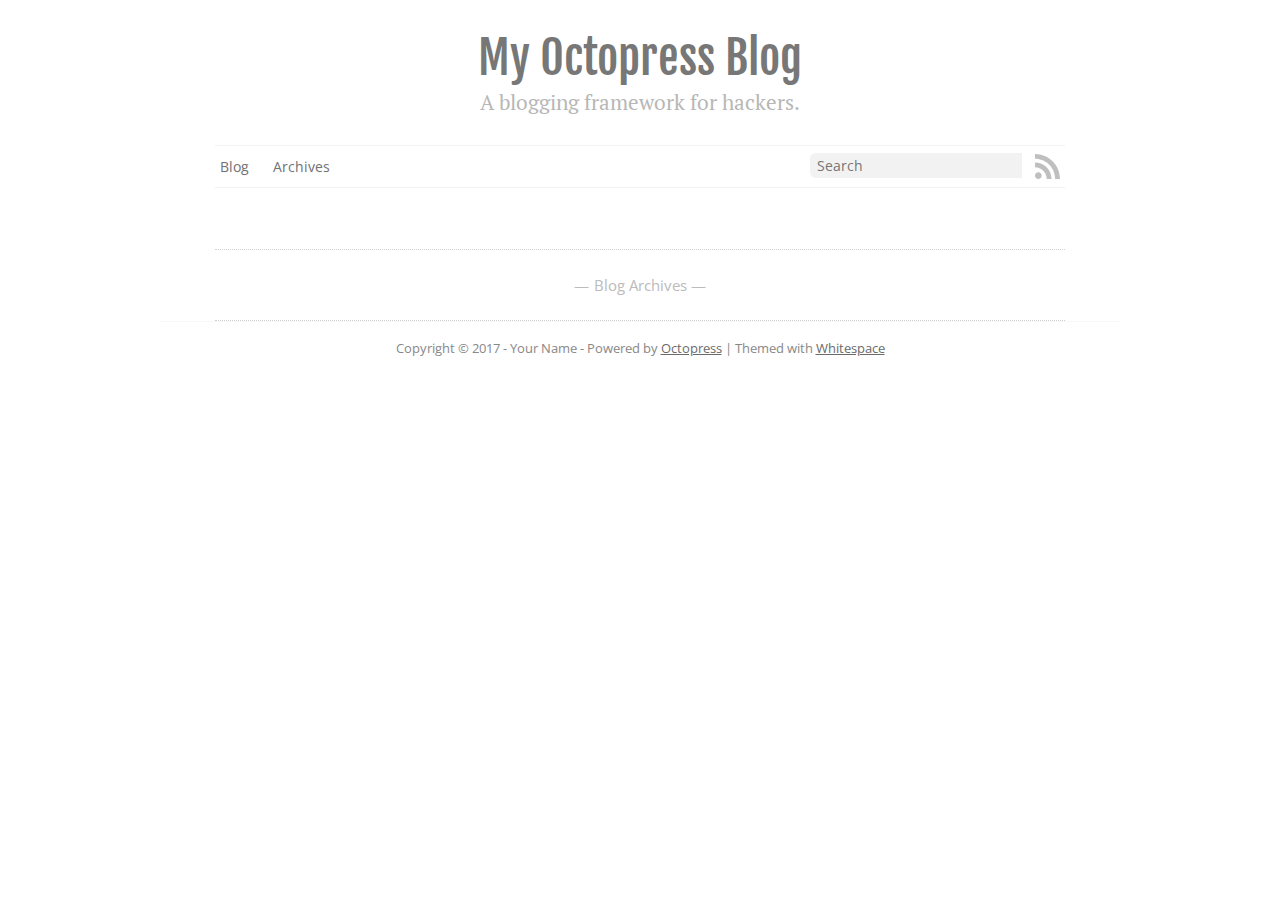
<file: index.html>
<!DOCTYPE html>
<!--[if IEMobile 7 ]><html class="no-js iem7"><![endif]-->
<!--[if lt IE 9]><html class="no-js lte-ie8"><![endif]-->
<!--[if (gt IE 8)|(gt IEMobile 7)|!(IEMobile)|!(IE)]><!--><html class="no-js" lang="en"><!--<![endif]-->
<head>
  <meta charset="utf-8">
  <title>My Octopress Blog</title>
  <meta name="author" content="Your Name">

  
  <meta name="description" content=" Blog Archives ">
  

  <!-- http://t.co/dKP3o1e -->
  <meta name="HandheldFriendly" content="True">
  <meta name="MobileOptimized" content="320">
  <meta name="viewport" content="width=device-width, initial-scale=1">

  
  <link rel="canonical" href="http://yoursite.com">
  <link href="/favicon.png" rel="icon">
  <link href="/stylesheets/screen.css" media="screen, projection" rel="stylesheet" type="text/css">
  <link href="/atom.xml" rel="alternate" title="My Octopress Blog" type="application/atom+xml">
  <script src="/javascripts/modernizr-2.0.js"></script>
  <script src="//ajax.googleapis.com/ajax/libs/jquery/1.9.1/jquery.min.js"></script>
  <script>!window.jQuery && document.write(unescape('%3Cscript src="/javascripts/libs/jquery.min.js"%3E%3C/script%3E'))</script>
  <script src="/javascripts/octopress.js" type="text/javascript"></script>
  <!--Fonts from Google"s Web font directory at http://google.com/webfonts -->
<link href="//fonts.googleapis.com/css?family=PT+Serif:regular,italic,bold,bolditalic" rel="stylesheet" type="text/css">
<link href="//fonts.googleapis.com/css?family=Open+Sans" rel="stylesheet" type="text/css">
<link href="//fonts.googleapis.com/css?family=Fjalla+One" rel="stylesheet" type="text/css">
<!--- MathJax Configuration -->
<script type="text/javascript" src="//cdn.mathjax.org/mathjax/latest/MathJax.js?config=TeX-AMS-MML_HTMLorMML"></script>
  

</head>

<body   class="collapse-sidebar sidebar-footer" >
  <header role="banner"><hgroup>
  <h1><a href="/">My Octopress Blog</a></h1>
  
    <h2>A blogging framework for hackers.</h2>
  
</hgroup>

</header>
  <nav role="navigation"><ul class="subscribe" data-subscription="rss">
  <li><a href="/atom.xml" rel="subscribe-rss" title="subscribe via RSS" target="_blank"><svg version="1.1" xmlns="http://www.w3.org/2000/svg" xmlns:xlink="http://www.w3.org/1999/xlink" width="25" height="25" viewbox="0 0 100 100"><path class="social" d="M 13.310204,73.332654 C 5.967347,73.332654 0,79.322448 0,86.621428 c 0,7.338776 5.967347,13.262246 13.310204,13.262246 7.370408,0 13.328572,-5.92245 13.328572,-13.262246 0,-7.29898 -5.958164,-13.288774 -13.328572,-13.288774 z M 0.01530612,33.978572 V 53.143878 C 12.493878,53.143878 24.229592,58.02347 33.068368,66.865306 41.894898,75.685714 46.767346,87.47449 46.767346,100 h 19.25 C 66.017346,63.592858 36.4,33.979592 0.01530612,33.978572 l 0,0 z M 0.03877552,0 V 19.17449 C 44.54796,19.17551 80.77551,55.437756 80.77551,100 H 100 C 100,44.87653 55.15102,0 0.03877552,0 z"></path></svg></a></li>
  
</ul>
  
  
  
  
  
  
  
  
  
  
    
      <form action="https://www.google.com/search" method="get">
        <fieldset role="search">
          <input type="hidden" name="sitesearch" value="yoursite.com" />
    
          <input class="search" type="text" name="q" results="0" placeholder="Search"/>
        </fieldset>
      </form>
  
<ul class="main-navigation">
  <li><a href="/">Blog</a></li>
  <li><a href="/blog/archives">Archives</a></li>
</ul>

</nav>
  <div id="main">
    <div id="content">
      <div class="blog-index">
  
  
  <div class="pagination">
    
    <a href="/blog/archives">Blog Archives</a>
    
  </div>
</div>
<aside class="sidebar">
  
    
  
</aside>

    </div>
  </div>
  <footer role="contentinfo"><p>
  Copyright &copy; 2017 - Your Name -
  <span class="credit">Powered by <a href="http://octopress.org">Octopress</a> | Themed with <a href="https://github.com/lucaslew/whitespace">Whitespace</a></span>
</p>

</footer>
  










  <script type="text/javascript">
    (function(){
      var twitterWidgets = document.createElement('script');
      twitterWidgets.type = 'text/javascript';
      twitterWidgets.async = true;
      twitterWidgets.src = '//platform.twitter.com/widgets.js';
      document.getElementsByTagName('head')[0].appendChild(twitterWidgets);
    })();
  </script>





</body>
</html>
</file>
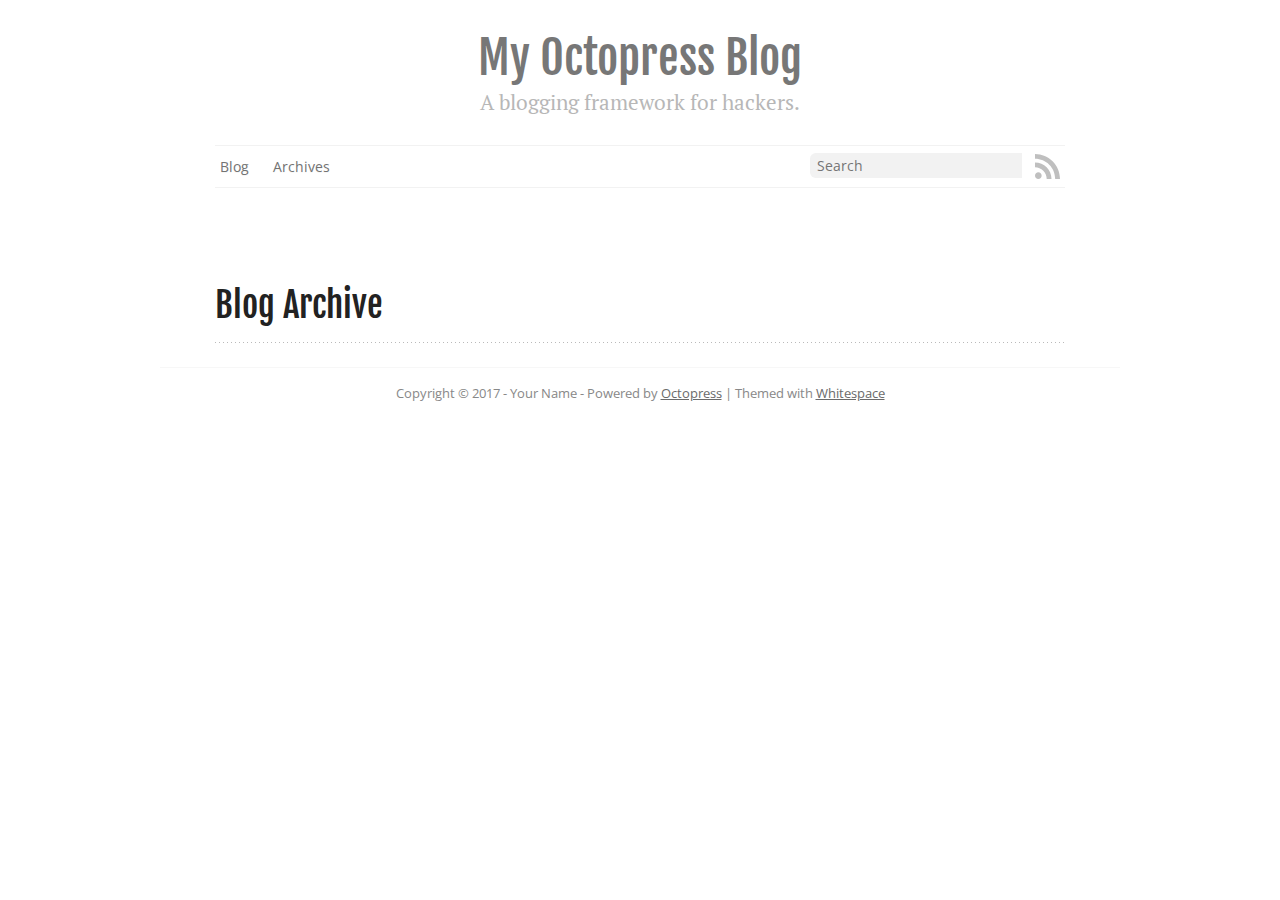
<file: blog/archives/index.html>
<!DOCTYPE html>
<!--[if IEMobile 7 ]><html class="no-js iem7"><![endif]-->
<!--[if lt IE 9]><html class="no-js lte-ie8"><![endif]-->
<!--[if (gt IE 8)|(gt IEMobile 7)|!(IEMobile)|!(IE)]><!--><html class="no-js" lang="en"><!--<![endif]-->
<head>
  <meta charset="utf-8">
  <title>Blog Archive - My Octopress Blog</title>
  <meta name="author" content="Your Name">

  
  <meta name="description" content=" Blog Archive ">
  

  <!-- http://t.co/dKP3o1e -->
  <meta name="HandheldFriendly" content="True">
  <meta name="MobileOptimized" content="320">
  <meta name="viewport" content="width=device-width, initial-scale=1">

  
  <link rel="canonical" href="http://yoursite.com/blog/archives">
  <link href="/favicon.png" rel="icon">
  <link href="/stylesheets/screen.css" media="screen, projection" rel="stylesheet" type="text/css">
  <link href="/atom.xml" rel="alternate" title="My Octopress Blog" type="application/atom+xml">
  <script src="/javascripts/modernizr-2.0.js"></script>
  <script src="//ajax.googleapis.com/ajax/libs/jquery/1.9.1/jquery.min.js"></script>
  <script>!window.jQuery && document.write(unescape('%3Cscript src="/javascripts/libs/jquery.min.js"%3E%3C/script%3E'))</script>
  <script src="/javascripts/octopress.js" type="text/javascript"></script>
  <!--Fonts from Google"s Web font directory at http://google.com/webfonts -->
<link href="//fonts.googleapis.com/css?family=PT+Serif:regular,italic,bold,bolditalic" rel="stylesheet" type="text/css">
<link href="//fonts.googleapis.com/css?family=Open+Sans" rel="stylesheet" type="text/css">
<link href="//fonts.googleapis.com/css?family=Fjalla+One" rel="stylesheet" type="text/css">
<!--- MathJax Configuration -->
<script type="text/javascript" src="//cdn.mathjax.org/mathjax/latest/MathJax.js?config=TeX-AMS-MML_HTMLorMML"></script>
  

</head>

<body   class="collapse-sidebar sidebar-footer" >
  <header role="banner"><hgroup>
  <h1><a href="/">My Octopress Blog</a></h1>
  
    <h2>A blogging framework for hackers.</h2>
  
</hgroup>

</header>
  <nav role="navigation"><ul class="subscribe" data-subscription="rss">
  <li><a href="/atom.xml" rel="subscribe-rss" title="subscribe via RSS" target="_blank"><svg version="1.1" xmlns="http://www.w3.org/2000/svg" xmlns:xlink="http://www.w3.org/1999/xlink" width="25" height="25" viewbox="0 0 100 100"><path class="social" d="M 13.310204,73.332654 C 5.967347,73.332654 0,79.322448 0,86.621428 c 0,7.338776 5.967347,13.262246 13.310204,13.262246 7.370408,0 13.328572,-5.92245 13.328572,-13.262246 0,-7.29898 -5.958164,-13.288774 -13.328572,-13.288774 z M 0.01530612,33.978572 V 53.143878 C 12.493878,53.143878 24.229592,58.02347 33.068368,66.865306 41.894898,75.685714 46.767346,87.47449 46.767346,100 h 19.25 C 66.017346,63.592858 36.4,33.979592 0.01530612,33.978572 l 0,0 z M 0.03877552,0 V 19.17449 C 44.54796,19.17551 80.77551,55.437756 80.77551,100 H 100 C 100,44.87653 55.15102,0 0.03877552,0 z"></path></svg></a></li>
  
</ul>
  
  
  
  
  
  
  
  
  
  
    
      <form action="https://www.google.com/search" method="get">
        <fieldset role="search">
          <input type="hidden" name="sitesearch" value="yoursite.com" />
    
          <input class="search" type="text" name="q" results="0" placeholder="Search"/>
        </fieldset>
      </form>
  
<ul class="main-navigation">
  <li><a href="/">Blog</a></li>
  <li><a href="/blog/archives">Archives</a></li>
</ul>

</nav>
  <div id="main">
    <div id="content">
      <div>
<article role="article">
  
  <header>
    <h1 class="entry-title">Blog Archive</h1>
    
  </header>
  
  <div id="blog-archives">

</div>

  
</article>


</div>

<aside class="sidebar">
  
    
  
</aside>


    </div>
  </div>
  <footer role="contentinfo"><p>
  Copyright &copy; 2017 - Your Name -
  <span class="credit">Powered by <a href="http://octopress.org">Octopress</a> | Themed with <a href="https://github.com/lucaslew/whitespace">Whitespace</a></span>
</p>

</footer>
  










  <script type="text/javascript">
    (function(){
      var twitterWidgets = document.createElement('script');
      twitterWidgets.type = 'text/javascript';
      twitterWidgets.async = true;
      twitterWidgets.src = '//platform.twitter.com/widgets.js';
      document.getElementsByTagName('head')[0].appendChild(twitterWidgets);
    })();
  </script>





</body>
</html>
</file>
<file: stylesheets/screen.css>
html,body,div,span,applet,object,iframe,h1,h2,h3,h4,h5,h6,p,blockquote,pre,a,abbr,acronym,address,big,cite,code,del,dfn,em,img,ins,kbd,q,s,samp,small,strike,strong,sub,sup,tt,var,b,u,i,center,dl,dt,dd,ol,ul,li,fieldset,form,label,legend,table,caption,tbody,tfoot,thead,tr,th,td,article,aside,canvas,details,embed,figure,figcaption,footer,header,hgroup,menu,nav,output,ruby,section,summary,time,mark,audio,video{margin:0;padding:0;border:0;font:inherit;font-size:100%;vertical-align:baseline}html{line-height:1}ol,ul{list-style:none}table{border-collapse:collapse;border-spacing:0}caption,th,td{text-align:left;font-weight:normal;vertical-align:middle}q,blockquote{quotes:none}q:before,q:after,blockquote:before,blockquote:after{content:"";content:none}a img{border:none}article,aside,details,figcaption,figure,footer,header,hgroup,main,menu,nav,section,summary{display:block}article,aside,details,figcaption,figure,footer,header,hgroup,main,menu,nav,section,summary{display:block}a{color:#195ea2}a:visited{color:#275480}a:focus{color:#0278ec}a:hover{color:#0278ec}a:active{color:#0151a0}aside.sidebar a{color:#195ea2}aside.sidebar a:focus{color:#0278ec}aside.sidebar a:hover{color:#0278ec}aside.sidebar a:active{color:#0151a0}a{-moz-transition:color .3s;-o-transition:color .3s;-webkit-transition:color .3s;transition:color .3s}html{background:#fff;overflow-y:scroll}body>div{background:#fff;border-bottom:0}body>div>div{background:#fff;border-right:0}.heading,body>header h1,h1,h2,h3,h4,h5,h6{font-family:"Fjalla One","Georgia","Helvetica Neue",Arial,NanumBarunGothic,"Apple SD Gothic Neo",AppleGothic,"Malgun Gothic",DotumChe,sans-serif}.sans,body,body>header h2,article header p.meta,article>footer,#content .blog-index footer,html .gist .gist-file .gist-meta,#blog-archives a.category,#blog-archives time,body>footer{font-family:"Open Sans","Helvetica Neue",Arial,NanumBarunGothic,"Apple SD Gothic Neo",AppleGothic,"Malgun Gothic",DotumChe,sans-serif}.serif,#content .blog-index a[rel=full-article]{font-family:"PT Serif",Georgia,Times,"Times New Roman",serif}.mono,pre,code,tt,p code,li code{font-family:Menlo,Monaco,"Andale Mono","lucida console","Courier New",DotumChe,monospace}body>header h1{font-size:2.2em;font-family:"Fjalla One","Georgia","Helvetica Neue",Arial,NanumBarunGothic,"Apple SD Gothic Neo",AppleGothic,"Malgun Gothic",DotumChe,sans-serif;font-weight:normal;line-height:1.2em;margin-bottom:0.6667em}body>header h2{font-family:"PT Serif",Georgia,Times,"Times New Roman",serif}body{line-height:1.5em;color:#222;font-size:1em}h1{font-size:2.2em;line-height:1.2em}h1,h2,h3,h4,h5,h6{text-rendering:optimizelegibility;margin-bottom:1em;font-weight:bold}h2,section h1{font-size:1.5em;font-weight:bold}h3,section h2,section section h1{font-size:1.3em;color:#848484;font-weight:bold}h4,section h3,section section h2,section section section h1{font-size:1em;color:#848484}h5,section h4,section section h3{font-size:.9em;color:#848484}h6,section h5,section section h4,section section section h3{font-size:.8em;color:#848484}p,article blockquote,ul,ol{margin-bottom:1.5em}ul{list-style-type:disc}ul ul{list-style-type:circle;margin-bottom:0px}ul ul ul{list-style-type:square;margin-bottom:0px}ol{list-style-type:decimal}ol ol{list-style-type:lower-alpha;margin-bottom:0px}ol ol ol{list-style-type:lower-roman;margin-bottom:0px}ul,ul ul,ul ol,ol,ol ul,ol ol{margin-left:2em}ul ul,ul ol,ol ul,ol ol{margin-bottom:0em}strong{font-weight:bold}em{font-style:italic}sup,sub{font-size:0.8em;position:relative;display:inline-block}sup{top:-.5em}sub{bottom:-.5em}q{font-style:italic}q:before{content:"\201C"}q:after{content:"\201D"}em,dfn{font-style:italic}strong,dfn{font-weight:bold}del,s{text-decoration:line-through}abbr,acronym{border-bottom:1px dotted;cursor:help}sub,sup{line-height:0}hr{margin-bottom:0.2em}small{font-size:.8em}big{font-size:1.2em}article blockquote{font-style:italic;position:relative;font-size:1.2em;line-height:1.5em;padding-left:1em;border-left:4px solid rgba(187,187,187,0.5)}article blockquote cite{font-style:italic}article blockquote cite a{color:#bbb !important;word-wrap:break-word}article blockquote cite:before{content:'\2014';padding-right:.3em;padding-left:.3em;color:#bbb}@media only screen and (min-width: 992px){article blockquote{padding-left:1.5em;border-left-width:4px}}.pullquote-right:before,.pullquote-left:before{padding:0;border:none;content:attr(data-pullquote);float:right;width:45%;margin:.5em 0 1em 1.5em;position:relative;top:7px;font-size:1.4em;line-height:1.45em}.pullquote-left:before{float:left;margin:.5em 1.5em 1em 0}.force-wrap,article a{white-space:-moz-pre-wrap;white-space:-pre-wrap;white-space:-o-pre-wrap;white-space:pre-wrap;word-wrap:break-word}.group,body>header,body>nav,body>footer,body #content>article,body #content>div>article,body #content>div>section,body div.pagination,aside.sidebar,#main,#content,.sidebar{*zoom:1}.group:after,body>header:after,body>nav:after,body>footer:after,body #content>article:after,body #content>div>article:after,body #content>div>section:after,body div.pagination:after,#main:after,#content:after,.sidebar:after{content:"";display:table;clear:both}body{-webkit-text-size-adjust:none;max-width:960px;position:relative;margin:0 auto}body>header,body>nav,body>footer,body #content>article,body #content>div>article,body #content>div>section{margin-left:18px;margin-right:18px}@media only screen and (min-width: 480px){body>header,body>nav,body>footer,body #content>article,body #content>div>article,body #content>div>section{margin-left:25px;margin-right:25px}}@media only screen and (min-width: 768px){body>header,body>nav,body>footer,body #content>article,body #content>div>article,body #content>div>section{margin-left:35px;margin-right:35px}}@media only screen and (min-width: 992px){body>header,body>nav,body>footer,body #content>article,body #content>div>article,body #content>div>section{margin-left:55px;margin-right:55px}}body div.pagination{margin-left:18px;margin-right:18px}@media only screen and (min-width: 480px){body div.pagination{margin-left:25px;margin-right:25px}}@media only screen and (min-width: 768px){body div.pagination{margin-left:35px;margin-right:35px}}@media only screen and (min-width: 992px){body div.pagination{margin-left:55px;margin-right:55px}}body>header{text-align:center;font-size:1em;padding-top:1.5em;padding-bottom:1.5em}#content{overflow:hidden}#content>div,#content>article{width:100%}aside.sidebar{float:none;padding:0 18px 1px;border-top:1px solid #ededed}.flex-content,article img,article video,article .flash-video{max-width:100%;height:auto}.basic-alignment.left,article img.left,article video.left,article .left.flash-video{float:left;margin-right:1.5em}.basic-alignment.right,article img.right,article video.right,article .right.flash-video{float:right;margin-left:1.5em}.basic-alignment.center,article img.center,article video.center,article .center.flash-video{display:block;margin:0 auto 1.5em}.basic-alignment.left,article img.left,article video.left,article .left.flash-video,.basic-alignment.right,article img.right,article video.right,article .right.flash-video{margin-bottom:.8em}.toggle-sidebar,.no-sidebar .toggle-sidebar{display:none}@media only screen and (min-width: 750px){body.sidebar-footer aside.sidebar{float:none;width:auto;clear:left;margin:0;padding:0 35px 1px;background-color:#fff;border-top:1px solid #f7f7f7}body.sidebar-footer aside.sidebar section.odd,body.sidebar-footer aside.sidebar section.even{float:left;width:48%}body.sidebar-footer aside.sidebar section.odd{margin-left:0}body.sidebar-footer aside.sidebar section.even{margin-left:4%}body.sidebar-footer aside.sidebar.thirds section{width:30%;margin-left:5%}body.sidebar-footer aside.sidebar.thirds section.first{margin-left:0;clear:both}}body.sidebar-footer #content{margin-right:0px}body.sidebar-footer .toggle-sidebar{display:none}@media only screen and (min-width: 550px){body>header{font-size:1em}}@media only screen and (min-width: 750px){aside.sidebar{float:none;width:auto;clear:left;margin:0;padding:0 35px 1px;background-color:#fff;border-top:1px solid #f7f7f7}aside.sidebar section.odd,aside.sidebar section.even{float:left;width:48%}aside.sidebar section.odd{margin-left:0}aside.sidebar section.even{margin-left:4%}aside.sidebar.thirds section{width:30%;margin-left:5%}aside.sidebar.thirds section.first{margin-left:0;clear:both}}@media only screen and (min-width: 768px){body{-webkit-text-size-adjust:auto}body>header{font-size:1.2em}#main{padding:0;margin:0 auto}#content{overflow:visible;margin-right:240px;position:relative}.no-sidebar #content{margin-right:0;border-right:0}.collapse-sidebar #content{margin-right:20px}#content>div,#content>article{text-align:justify;float:left}#content article{padding-top:3.3em}aside.sidebar{width:210px;padding:0 15px 15px;background:none;clear:none;float:left;margin:0 -100% 0 0}aside.sidebar section{width:auto;margin-left:0}aside.sidebar section.odd,aside.sidebar section.even{float:none;width:auto;margin-left:0}.collapse-sidebar aside.sidebar{float:none;width:auto;clear:left;margin:0;padding:0 35px 1px;background-color:#fff;border-top:1px solid #f7f7f7}.collapse-sidebar aside.sidebar section.odd,.collapse-sidebar aside.sidebar section.even{float:left;width:48%}.collapse-sidebar aside.sidebar section.odd{margin-left:0}.collapse-sidebar aside.sidebar section.even{margin-left:4%}.collapse-sidebar aside.sidebar.thirds section{width:30%;margin-left:5%}.collapse-sidebar aside.sidebar.thirds section.first{margin-left:0;clear:both}}@media only screen and (min-width: 992px){body>header{font-size:1.3em}#content{margin-right:300px}#content article{padding-top:4em}aside.sidebar{width:260px;padding:1.2em 20px 20px}.collapse-sidebar aside.sidebar{padding-left:55px;padding-right:55px}}body>header{background:#fff}body>header h1{display:inline-block;margin:0}body>header h1 a,body>header h1 a:visited,body>header h1 a:hover{color:#777;text-decoration:none}body>header h2{margin:.2em 0 0;font-size:1em;color:#b7b7b7;font-weight:normal}body>nav{position:relative;background-color:#fff;border-top:1px solid #f2f2f2;border-bottom:1px solid #f2f2f2;padding-top:.35em;padding-bottom:.35em;padding-left:5px;padding-right:5px}body>nav form{padding-top:.05em;-moz-background-clip:padding;-o-background-clip:padding-box;-webkit-background-clip:padding;background-clip:padding-box}body>nav form .search{font-size:.85em;font-family:"Open Sans","Helvetica Neue",Arial,NanumBarunGothic,"Apple SD Gothic Neo",AppleGothic,"Malgun Gothic",DotumChe,sans-serif;line-height:1.1em;width:95%;-moz-border-radius:.5em;-webkit-border-radius:.5em;border-radius:.5em;-moz-background-clip:padding;-o-background-clip:padding-box;-webkit-background-clip:padding;background-clip:padding-box;-moz-box-shadow:#fff 0 1px;-webkit-box-shadow:#fff 0 1px;box-shadow:#fff 0 1px;border:1px solid #e6e6e6;background-color:#f2f2f2;border-radius:0.4em 0em 0em 0.4em;box-shadow:none;border:0px;padding-top:0.3em;padding-bottom:0.3em;padding-left:0.5em;padding-right:0.5em}body>nav form .search:focus{border-color:#0278ec;-moz-box-shadow:#0278ec 0 0 4px,#0278ec 0 0 3px inset;-webkit-box-shadow:#0278ec 0 0 4px,#0278ec 0 0 3px inset;box-shadow:#0278ec 0 0 4px,#0278ec 0 0 3px inset;background-color:#fff;outline:none}body>nav fieldset[role=search]{float:right;width:48%}body>nav fieldset.mobile-nav{float:left;width:48%}body>nav fieldset.mobile-nav select{width:100%;font-size:.8em;border:1px solid #888}body>nav ul{display:none}@media only screen and (min-width: 550px){body>nav{font-size:0.95em}body>nav ul{margin:0;padding:0;border:0;overflow:hidden;*zoom:1;float:left;display:block;padding-top:.1em}body>nav ul li{list-style-image:none;list-style-type:none;margin-left:0;white-space:nowrap;float:left;padding-left:0;padding-right:0}body>nav ul li:first-child{padding-left:0}body>nav ul li:last-child{padding-right:0}body>nav ul li.last{padding-right:0}body>nav ul.subscription{margin-left:.8em;float:right}body>nav ul.subscription li:last-child a{padding-right:0}body>nav ul.subscribe{margin-top:-.2em;margin-bottom:-.27em;margin-left:.8em;float:right}body>nav ul.subscribe li:last-child a{padding-right:0}body>nav ul li{margin:0}body>nav a{color:#737373;font-family:"Open Sans","Helvetica Neue",Arial,NanumBarunGothic,"Apple SD Gothic Neo",AppleGothic,"Malgun Gothic",DotumChe,sans-serif;text-shadow:#f7f7f7 0 1px;float:left;text-decoration:none;font-size:.9em;padding:.3em 0 .1em;line-height:1.5em}body>nav a:visited{color:#737373}body>nav a:hover{color:#1a1a1a}body>nav li+li{border-left:0;margin-left:.8em}body>nav li+li a{padding-left:.8em;border-left:1px solid #fff}body>nav form{float:right;text-align:left;padding-left:.8em;width:175px}body>nav form .search{width:93%;font-size:.95em;line-height:1.2em}body>nav ul[data-subscription$=email]+form{width:97px}body>nav ul[data-subscription$=email]+form .search{width:91%}body>nav fieldset.mobile-nav{display:none}body>nav fieldset[role=search]{width:99%}}@media only screen and (min-width: 992px){body>nav form{width:215px}body>nav ul[data-subscription$=email]+form{width:147px}}.no-placeholder body>nav .search{text-indent:1.3em}@media only screen and (min-width: 550px){.maskImage body>nav ul[data-subscription$=email]+form{width:123px}}@media only screen and (min-width: 992px){.maskImage body>nav ul[data-subscription$=email]+form{width:173px}}.maskImage ul.subscription{position:relative;top:.2em}.maskImage ul.subscription li,.maskImage ul.subscription a{border:0;padding:0}.maskImage a[rel=subscribe-bitbucket]{position:relative;top:0px;text-indent:-999999em;border:0;padding:0}.maskImage a[rel=subscribe-bitbucket],.maskImage a[rel=subscribe-bitbucket]:after{-webkit-mask-image:url('/images/bitbucket_22_gray.png?1488324363');-moz-mask-image:url('/images/bitbucket_22_gray.png?1488324363');-ms-mask-image:url('/images/bitbucket_22_gray.png?1488324363');-o-mask-image:url('/images/bitbucket_22_gray.png?1488324363');mask-image:url('/images/bitbucket_22_gray.png?1488324363');-webkit-mask-repeat:no-repeat;-moz-mask-repeat:no-repeat;-ms-mask-repeat:no-repeat;-o-mask-repeat:no-repeat;mask-repeat:no-repeat;-webkit-mask-size:100% 100%;-moz-mask-size:100% 100%;-ms-mask-size:100% 100%;-o-mask-size:100% 100%;mask-size:100% 100%;width:22px;height:22px}@media (min--moz-device-pixel-ratio: 1.3), (-o-min-device-pixel-ratio: 2.6 / 2), (-webkit-min-device-pixel-ratio: 1.3), (min-device-pixel-ratio: 1.3), (min-resolution: 1.3dppx){.maskImage a[rel=subscribe-bitbucket],.maskImage a[rel=subscribe-bitbucket]:after{width:22px;height:22px}}.maskImage a[rel=subscribe-bitbucket]:after{content:"";position:absolute;top:0;left:0;background-color:#999}.maskImage a[rel=subscribe-bitbucket]:hover:after{background-color:#a6a6a6}.maskImage a[rel=subscribe-pinboard]{position:relative;top:0px;text-indent:-999999em;border:0;padding:0}.maskImage a[rel=subscribe-pinboard],.maskImage a[rel=subscribe-pinboard]:after{-webkit-mask-image:url('/images/pinboard_22_gray.png?1488324363');-moz-mask-image:url('/images/pinboard_22_gray.png?1488324363');-ms-mask-image:url('/images/pinboard_22_gray.png?1488324363');-o-mask-image:url('/images/pinboard_22_gray.png?1488324363');mask-image:url('/images/pinboard_22_gray.png?1488324363');-webkit-mask-repeat:no-repeat;-moz-mask-repeat:no-repeat;-ms-mask-repeat:no-repeat;-o-mask-repeat:no-repeat;mask-repeat:no-repeat;-webkit-mask-size:100% 100%;-moz-mask-size:100% 100%;-ms-mask-size:100% 100%;-o-mask-size:100% 100%;mask-size:100% 100%;width:22px;height:22px}@media (min--moz-device-pixel-ratio: 1.3), (-o-min-device-pixel-ratio: 2.6 / 2), (-webkit-min-device-pixel-ratio: 1.3), (min-device-pixel-ratio: 1.3), (min-resolution: 1.3dppx){.maskImage a[rel=subscribe-pinboard],.maskImage a[rel=subscribe-pinboard]:after{width:22px;height:22px}}.maskImage a[rel=subscribe-pinboard]:after{content:"";position:absolute;top:0;left:0;background-color:#999}.maskImage a[rel=subscribe-pinboard]:hover:after{background-color:#a6a6a6}.maskImage a[rel=subscribe-email]{position:relative;top:1px;text-indent:-999999em;background-color:#fff;border:0;padding:0}.maskImage a[rel=subscribe-email],.maskImage a[rel=subscribe-email]:after{-webkit-mask-image:url('/images/email.png?1488324363');-moz-mask-image:url('/images/email.png?1488324363');-ms-mask-image:url('/images/email.png?1488324363');-o-mask-image:url('/images/email.png?1488324363');mask-image:url('/images/email.png?1488324363');-webkit-mask-repeat:no-repeat;-moz-mask-repeat:no-repeat;-ms-mask-repeat:no-repeat;-o-mask-repeat:no-repeat;mask-repeat:no-repeat;-webkit-mask-size:100% 100%;-moz-mask-size:100% 100%;-ms-mask-size:100% 100%;-o-mask-size:100% 100%;mask-size:100% 100%;width:28px;height:22px}.maskImage a[rel=subscribe-email]:after{content:"";position:absolute;top:-1px;left:0;background-color:#999}.maskImage a[rel=subscribe-email]:hover:after{background-color:#a6a6a6}svg path.social,svg g.social path,svg g.social rect{fill:#bfbfbf;transition:.3s}svg:hover path.social,svg:hover g.social path,svg:hover g.social rect{fill:#e0e0e0}article{padding-top:2.3em}article a,article a:visited,article a:active,article a:hover{text-decoration:none}article header{position:relative;padding-top:2em;padding-bottom:1em;padding-left:0;padding-right:0;margin-bottom:1em;background:url('[data-uri]') bottom left repeat-x}article header h1{margin:0;font-weight:400}article header h1 a{text-decoration:none;color:#222}article header h1 a:visited{color:#222}article header p{font-size:.9em;color:#bbb;margin:0}article header p.meta{text-transform:uppercase;position:absolute;top:0}@media only screen and (min-width: 768px){article header{margin-bottom:1.5em;padding-bottom:1em;background:url('[data-uri]') bottom left repeat-x}}article h2{padding-top:0.8em;background:url('[data-uri]') top left repeat-x}.entry-content article h2:first-child,article header+h2{padding-top:0}article h2:first-child,article header+h2{background:none}article .feature{padding-top:.5em;margin-bottom:1em;padding-bottom:1em;background:url('[data-uri]') bottom left repeat-x;font-size:2.0em;font-style:italic;line-height:1.3em}article img,article video,article .flash-video{-moz-border-radius:.3em;-webkit-border-radius:.3em;border-radius:.3em;-moz-box-shadow:rgba(0,0,0,0.15) 0 1px 4px;-webkit-box-shadow:rgba(0,0,0,0.15) 0 1px 4px;box-shadow:rgba(0,0,0,0.15) 0 1px 4px;-moz-box-sizing:border-box;-webkit-box-sizing:border-box;box-sizing:border-box;border:#fff 0.5em solid}article video,article .flash-video{margin:0 auto 1.5em}article video{display:block;width:100%}article .flash-video>div{position:relative;display:block;padding-bottom:56.25%;padding-top:1px;height:0;overflow:hidden}article .flash-video>div iframe,article .flash-video>div object,article .flash-video>div embed{position:absolute;top:0;left:0;width:100%;height:100%}article>footer{padding-bottom:2.5em;margin-top:2em}article>footer p.meta{margin-bottom:.8em;font-size:.85em;clear:both;overflow:hidden}.blog-index article+article{background:url('[data-uri]') top left repeat-x}#content .blog-index{padding-top:0;padding-bottom:0}#content .blog-index article header{background:none;padding-bottom:0}#content .blog-index article h1{font-size:2.2em}#content .blog-index article h1 a{color:inherit}#content .blog-index article h1 a:hover{color:#0278ec}#content .blog-index a[rel=full-article]{background:#ebebeb;display:inline-block;padding:.4em .8em;margin-right:.5em;text-decoration:none;color:#6f6f6f;-moz-transition:background-color .5s;-o-transition:background-color .5s;-webkit-transition:background-color .5s;transition:background-color .5s}#content .blog-index a[rel=full-article]:hover{background:#0278ec;text-shadow:none;color:#f8f8f8}#content .blog-index footer{margin-top:1em}.separator,article>footer .byline+time:before,article>footer time+time:before,article>footer .comments:before,article>footer .byline ~ .categories:before{content:"\2022 ";padding:0 .4em 0 .2em;display:inline-block}#content div.pagination{text-align:center;font-size:.95em;position:relative;background:none repeat scroll 0 0 transparent;margin-top:4em;margin-bottom:0;padding-top:1.5em;padding-bottom:1.5em;border-top:dotted 1px #D1D1D1;border-bottom:dotted 1px #D1D1D1}#content div.pagination a{text-decoration:none;color:#bbb}#content div.pagination a.prev{position:absolute;left:0}#content div.pagination a.next{position:absolute;right:0}#content div.pagination a:hover{color:#0278ec}#content div.pagination a[href*=archive]:before,#content div.pagination a[href*=archive]:after{content:'\2014';padding:0 .3em}p.meta+.sharing{padding-top:1em;padding-left:0;background:url('[data-uri]') top left repeat-x}#fb-root{display:none}.fb-like.fb_iframe_widget span{vertical-align:baseline !important}.highlight,html .gist .gist-file .gist-syntax .gist-highlight{border:1px solid #ebebeb !important}.highlight table td.code,.highlight td.line-data,html .gist .gist-file .gist-syntax .gist-highlight table td.code,html .gist .gist-file .gist-syntax .gist-highlight td.line-data{width:100%}.highlight .line-numbers,html .gist .gist-file .gist-syntax .highlight .line_numbers{text-align:right;font-size:13px;line-height:1.45em;background:#f6f6f6 !important;border-right:1px solid #f3f3f3 !important;-moz-box-shadow:#f8f8f8 -1px 0 inset;-webkit-box-shadow:#f8f8f8 -1px 0 inset;box-shadow:#f8f8f8 -1px 0 inset;text-shadow:#fdfdfd 0 -1px;padding:.8em !important;-moz-border-radius:0;-webkit-border-radius:0;border-radius:0}.highlight .line-numbers span,html .gist .gist-file .gist-syntax .highlight .line_numbers span{color:#93a1a1 !important}figure.code,.gist-file,pre{-moz-box-shadow:rgba(0,0,0,0.06) 0 0 10px;-webkit-box-shadow:rgba(0,0,0,0.06) 0 0 10px;box-shadow:rgba(0,0,0,0.06) 0 0 10px}figure.code .highlight pre,.gist-file .highlight pre,pre .highlight pre{-moz-box-shadow:none;-webkit-box-shadow:none;box-shadow:none}html .gist .gist-file{margin-bottom:1.8em;position:relative;border:none;padding-top:26px !important}html .gist .gist-file .highlight{margin-bottom:0}html .gist .gist-file .gist-syntax{border-bottom:0 !important;background:none !important}html .gist .gist-file .gist-syntax .gist-highlight{background:#f3f3f3 !important}html .gist .gist-file .gist-syntax .highlight pre{font-size:13px;padding:0}html .gist .gist-file .gist-meta{padding:.6em 0.8em;border:1px solid #fdfdfd !important;color:#93a1a1;font-size:.7em !important;background:#f8f8f8;border:1px solid #ebebeb !important;border-top:1px solid #f8f8f8 !important;line-height:1.5em}html .gist .gist-file .gist-meta a{color:#717878 !important;text-decoration:none}html .gist .gist-file .gist-meta a:hover,html .gist .gist-file .gist-meta a:focus{text-decoration:underline}html .gist .gist-file .gist-meta a:hover{color:#4f4f4f !important}html .gist .gist-file .gist-meta a[href*='#file']{position:absolute;top:0;left:0;right:0;color:#474747 !important}html .gist .gist-file .gist-meta a[href*='#file']:hover{color:#195ea2 !important}html .gist .gist-file .gist-meta a[href*=raw]{top:.4em}pre{background:#f3f3f3;-moz-border-radius:.4em;-webkit-border-radius:.4em;border-radius:.4em;border:1px solid #ebebeb;line-height:1.45em;font-size:13px;margin-bottom:2.1em;padding:.8em 1em;color:#4f4f4f;overflow:auto}h3.filename+pre{-moz-border-radius-topleft:0px;-webkit-border-top-left-radius:0px;border-top-left-radius:0px;-moz-border-radius-topright:0px;-webkit-border-top-right-radius:0px;border-top-right-radius:0px}p code,li code{display:inline;word-wrap:break-word;background:#fff;font-size:.8em;line-height:1.5em;color:#555;border:1px solid #ddd;-moz-border-radius:.4em;-webkit-border-radius:.4em;border-radius:.4em;padding:0 .3em;margin:-1px 0}p pre code,li pre code{font-size:1em !important;background:none;border:none}.pre-code,html .gist .gist-file .gist-syntax .highlight pre,.highlight code{font-family:Menlo,Monaco,"Andale Mono","lucida console","Courier New",DotumChe,monospace !important;overflow:scroll;overflow-y:hidden;display:block;padding:.8em;overflow-x:auto;line-height:1.45em;background:#f3f3f3 !important;color:#4f4f4f !important}.pre-code span,html .gist .gist-file .gist-syntax .highlight pre span,.highlight code span{color:#4f4f4f !important}.pre-code span,html .gist .gist-file .gist-syntax .highlight pre span,.highlight code span{font-style:normal !important;font-weight:normal !important}.pre-code .c,html .gist .gist-file .gist-syntax .highlight pre .c,.highlight code .c{color:#93a1a1 !important;font-style:italic !important}.pre-code .cm,html .gist .gist-file .gist-syntax .highlight pre .cm,.highlight code .cm{color:#93a1a1 !important;font-style:italic !important}.pre-code .cp,html .gist .gist-file .gist-syntax .highlight pre .cp,.highlight code .cp{color:#93a1a1 !important;font-style:italic !important}.pre-code .c1,html .gist .gist-file .gist-syntax .highlight pre .c1,.highlight code .c1{color:#93a1a1 !important;font-style:italic !important}.pre-code .cs,html .gist .gist-file .gist-syntax .highlight pre .cs,.highlight code .cs{color:#93a1a1 !important;font-weight:bold !important;font-style:italic !important}.pre-code .err,html .gist .gist-file .gist-syntax .highlight pre .err,.highlight code .err{color:#dc322f !important;background:none !important}.pre-code .k,html .gist .gist-file .gist-syntax .highlight pre .k,.highlight code .k{color:#cb4b16 !important}.pre-code .o,html .gist .gist-file .gist-syntax .highlight pre .o,.highlight code .o{color:#4f4f4f !important;font-weight:bold !important}.pre-code .p,html .gist .gist-file .gist-syntax .highlight pre .p,.highlight code .p{color:#4f4f4f !important}.pre-code .ow,html .gist .gist-file .gist-syntax .highlight pre .ow,.highlight code .ow{color:#2aa198 !important;font-weight:bold !important}.pre-code .gd,html .gist .gist-file .gist-syntax .highlight pre .gd,.highlight code .gd{color:#4f4f4f !important;background-color:#edc3c2 !important;display:inline-block}.pre-code .gd .x,html .gist .gist-file .gist-syntax .highlight pre .gd .x,.highlight code .gd .x{color:#4f4f4f !important;background-color:#ebafae !important;display:inline-block}.pre-code .ge,html .gist .gist-file .gist-syntax .highlight pre .ge,.highlight code .ge{color:#4f4f4f !important;font-style:italic !important}.pre-code .gh,html .gist .gist-file .gist-syntax .highlight pre .gh,.highlight code .gh{color:#93a1a1 !important}.pre-code .gi,html .gist .gist-file .gist-syntax .highlight pre .gi,.highlight code .gi{color:#4f4f4f !important;background-color:#cde4c2 !important;display:inline-block}.pre-code .gi .x,html .gist .gist-file .gist-syntax .highlight pre .gi .x,.highlight code .gi .x{color:#4f4f4f !important;background-color:#a7d592 !important;display:inline-block}.pre-code .gs,html .gist .gist-file .gist-syntax .highlight pre .gs,.highlight code .gs{color:#4f4f4f !important;font-weight:bold !important}.pre-code .gu,html .gist .gist-file .gist-syntax .highlight pre .gu,.highlight code .gu{color:#6c71c4 !important}.pre-code .kc,html .gist .gist-file .gist-syntax .highlight pre .kc,.highlight code .kc{color:#35a900 !important;font-weight:bold !important}.pre-code .kd,html .gist .gist-file .gist-syntax .highlight pre .kd,.highlight code .kd{color:#268bd2 !important}.pre-code .kp,html .gist .gist-file .gist-syntax .highlight pre .kp,.highlight code .kp{color:#cb4b16 !important;font-weight:bold !important}.pre-code .kr,html .gist .gist-file .gist-syntax .highlight pre .kr,.highlight code .kr{color:#d33682 !important;font-weight:bold !important}.pre-code .kt,html .gist .gist-file .gist-syntax .highlight pre .kt,.highlight code .kt{color:#2aa198 !important}.pre-code .n,html .gist .gist-file .gist-syntax .highlight pre .n,.highlight code .n{color:#268bd2 !important}.pre-code .na,html .gist .gist-file .gist-syntax .highlight pre .na,.highlight code .na{color:#268bd2 !important}.pre-code .nb,html .gist .gist-file .gist-syntax .highlight pre .nb,.highlight code .nb{color:#35a900 !important}.pre-code .nc,html .gist .gist-file .gist-syntax .highlight pre .nc,.highlight code .nc{color:#d33682 !important}.pre-code .no,html .gist .gist-file .gist-syntax .highlight pre .no,.highlight code .no{color:#b58900 !important}.pre-code .nl,html .gist .gist-file .gist-syntax .highlight pre .nl,.highlight code .nl{color:#35a900 !important}.pre-code .ne,html .gist .gist-file .gist-syntax .highlight pre .ne,.highlight code .ne{color:#268bd2 !important;font-weight:bold !important}.pre-code .nf,html .gist .gist-file .gist-syntax .highlight pre .nf,.highlight code .nf{color:#268bd2 !important;font-weight:bold !important}.pre-code .nn,html .gist .gist-file .gist-syntax .highlight pre .nn,.highlight code .nn{color:#b58900 !important}.pre-code .nt,html .gist .gist-file .gist-syntax .highlight pre .nt,.highlight code .nt{color:#268bd2 !important;font-weight:bold !important}.pre-code .nx,html .gist .gist-file .gist-syntax .highlight pre .nx,.highlight code .nx{color:#b58900 !important}.pre-code .vg,html .gist .gist-file .gist-syntax .highlight pre .vg,.highlight code .vg{color:#268bd2 !important}.pre-code .vi,html .gist .gist-file .gist-syntax .highlight pre .vi,.highlight code .vi{color:#268bd2 !important}.pre-code .nv,html .gist .gist-file .gist-syntax .highlight pre .nv,.highlight code .nv{color:#268bd2 !important}.pre-code .mf,html .gist .gist-file .gist-syntax .highlight pre .mf,.highlight code .mf{color:#2aa198 !important}.pre-code .m,html .gist .gist-file .gist-syntax .highlight pre .m,.highlight code .m{color:#2aa198 !important}.pre-code .mh,html .gist .gist-file .gist-syntax .highlight pre .mh,.highlight code .mh{color:#2aa198 !important}.pre-code .mi,html .gist .gist-file .gist-syntax .highlight pre .mi,.highlight code .mi{color:#2aa198 !important}.pre-code .s,html .gist .gist-file .gist-syntax .highlight pre .s,.highlight code .s{color:#2aa198 !important}.pre-code .sd,html .gist .gist-file .gist-syntax .highlight pre .sd,.highlight code .sd{color:#2aa198 !important}.pre-code .s2,html .gist .gist-file .gist-syntax .highlight pre .s2,.highlight code .s2{color:#2aa198 !important}.pre-code .se,html .gist .gist-file .gist-syntax .highlight pre .se,.highlight code .se{color:#dc322f !important}.pre-code .si,html .gist .gist-file .gist-syntax .highlight pre .si,.highlight code .si{color:#268bd2 !important}.pre-code .sr,html .gist .gist-file .gist-syntax .highlight pre .sr,.highlight code .sr{color:#2aa198 !important}.pre-code .s1,html .gist .gist-file .gist-syntax .highlight pre .s1,.highlight code .s1{color:#2aa198 !important}.pre-code div .gd,html .gist .gist-file .gist-syntax .highlight pre div .gd,.highlight code div .gd,.pre-code div .gd .x,html .gist .gist-file .gist-syntax .highlight pre div .gd .x,.highlight code div .gd .x,.pre-code div .gi,html .gist .gist-file .gist-syntax .highlight pre div .gi,.highlight code div .gi,.pre-code div .gi .x,html .gist .gist-file .gist-syntax .highlight pre div .gi .x,.highlight code div .gi .x{display:inline-block;width:100%}.highlight,.gist-highlight{margin-bottom:1.8em;background:#f3f3f3;overflow-y:hidden;overflow-x:auto}.highlight pre,.gist-highlight pre{background:none;-moz-border-radius:0px;-webkit-border-radius:0px;border-radius:0px;border:none;padding:0;margin-bottom:0}pre::-webkit-scrollbar,.highlight::-webkit-scrollbar,.gist-highlight::-webkit-scrollbar{height:.5em;background:rgba(0,0,0,0.15)}pre::-webkit-scrollbar-thumb:horizontal,.highlight::-webkit-scrollbar-thumb:horizontal,.gist-highlight::-webkit-scrollbar-thumb:horizontal{background:rgba(0,0,0,0.15);-webkit-border-radius:4px;border-radius:4px}.highlight code{background:#000}figure.code{background:none;padding:0;border:0;margin-bottom:1.5em}figure.code pre{margin-bottom:0}figure.code figcaption{position:relative}figure.code .highlight{margin-bottom:0}.code-title,html .gist .gist-file .gist-meta a[href*='#file'],h3.filename,figure.code figcaption{text-align:center;font-size:13px;line-height:2em;text-shadow:#cbcccc 0 1px 0;color:#474747;font-weight:normal;margin-bottom:0;-moz-border-radius-topleft:5px;-webkit-border-top-left-radius:5px;border-top-left-radius:5px;-moz-border-radius-topright:5px;-webkit-border-top-right-radius:5px;border-top-right-radius:5px;font-family:"Open Sans","Helvetica Neue",Arial,NanumBarunGothic,"Apple SD Gothic Neo",AppleGothic,"Malgun Gothic",DotumChe,sans-serif;background:#ccc url('/images/code_bg.png?1488324363') top repeat-x;border-top-color:#cbcbcb;border-left-color:#a5a5a5;border-right-color:#a5a5a5;border-bottom:0}.download-source,html .gist .gist-file .gist-meta a[href*=raw],figure.code figcaption a{position:absolute;right:.8em;text-decoration:none;color:#666 !important;z-index:1;font-size:13px;text-shadow:#cbcccc 0 1px 0;padding-left:3em}.download-source:hover,html .gist .gist-file .gist-meta a[href*=raw]:hover,figure.code figcaption a:hover,.download-source:focus,html .gist .gist-file .gist-meta a[href*=raw]:focus,figure.code figcaption a:focus{text-decoration:underline}#archive #content>div,#archive #content>div>article{padding-top:0}#blog-archives{color:#bbb}#blog-archives article{padding:1em 0 1em;position:relative;background:url('[data-uri]') bottom left repeat-x}#blog-archives article:last-child{background:none}#blog-archives article footer{padding:0;margin:0}#blog-archives h1{color:#222;margin-bottom:.3em}#blog-archives h2{display:none}#blog-archives h1{font-size:1.5em}#blog-archives h1 a{text-decoration:none;color:inherit;font-weight:normal;display:inline-block}#blog-archives h1 a:hover,#blog-archives h1 a:focus{text-decoration:underline}#blog-archives h1 a:hover{color:#0278ec}#blog-archives a.category,#blog-archives time{color:#bbb}#blog-archives .entry-content{display:none}#blog-archives time{font-size:.9em;line-height:1.2em}#blog-archives time .month,#blog-archives time .day{display:inline-block}#blog-archives time .month{text-transform:uppercase}#blog-archives p{margin-bottom:1em}#blog-archives a,#blog-archives .entry-content a{color:inherit}#blog-archives a:hover,#blog-archives .entry-content a:hover{color:#0278ec}#blog-archives a:hover{color:#0278ec}@media only screen and (min-width: 550px){#blog-archives article{margin-left:5em}#blog-archives h2{margin-bottom:.3em;font-weight:normal;display:inline-block;position:relative;top:-1px;float:left}#blog-archives h2:first-child{padding-top:.75em}#blog-archives time{position:absolute;text-align:right;left:0em;top:1.8em}#blog-archives .year{display:none}#blog-archives article{padding-left:4.5em;padding-bottom:.7em}#blog-archives a.category{line-height:1.1em}}#content>.category article{margin-left:0;padding-left:6.8em}#content>.category .year{display:inline}body>footer{text-align:center;font-size:.8em;color:#888;background-color:#FFF;position:relative;padding-top:1em;padding-bottom:1em;margin-bottom:3em;-moz-border-radius-bottomleft:.4em;-webkit-border-bottom-left-radius:.4em;border-bottom-left-radius:.4em;-moz-border-radius-bottomright:.4em;-webkit-border-bottom-right-radius:.4em;border-bottom-right-radius:.4em;z-index:1}body>footer a{color:#6b6b6b}body>footer a:visited{color:#6b6b6b}body>footer a:hover{color:#484848}body>footer p:last-child{margin-bottom:0}:not(.highlight)>table{margin:0 auto 1.5em auto}:not(.highlight)>table tr{background-color:#fff;border-top:1px solid #ccc}:not(.highlight)>table tr th,:not(.highlight)>table tr td{padding:6px 13px;border:1px solid #ddd}:not(.highlight)>table tr th{font-weight:bold}:not(.highlight)>table tr:nth-child(2n){background-color:#f8f8f8}
</file>
